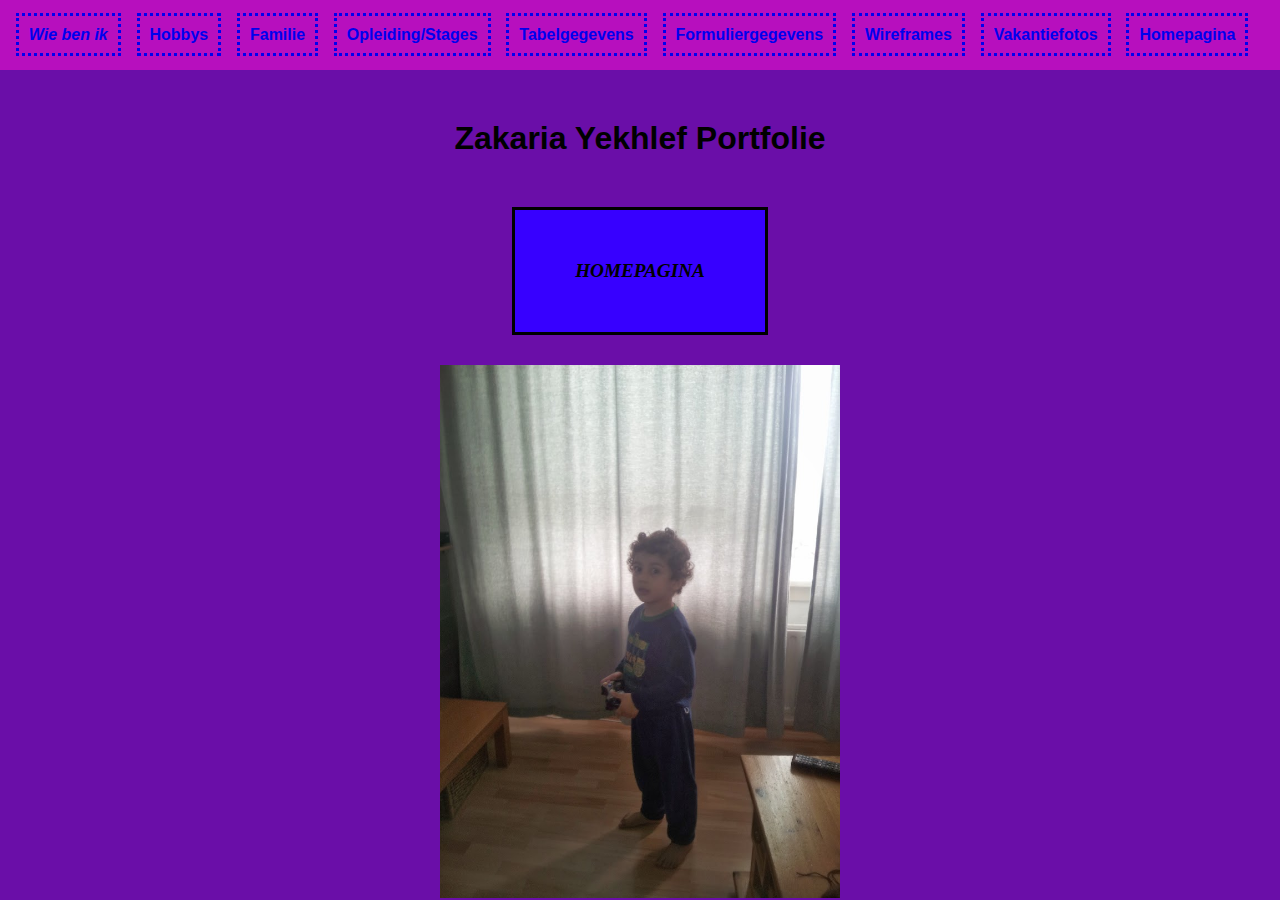
<file: periode 1 portfolio zakaria/introductie/index.html>
<!DOCTYPE html>
<html lang="en" xmlns="http://www.w3.org/1999/html">
<head>
    <meta charset="UTF-8">
    <title>Title</title>
    <link rel="stylesheet" href="main.css">
</head>
<body>
<div class="nav">
    <nav>

        <ul class="navbar-lijst">
            <li><a href="WieBenIk.html" class="active-link">Wie ben ik</a></li>
            <li><a href="Hobbys.html">Hobbys</a></li>
            <li><a href="Familie.html">Familie</a></li>          <!-- dit is de navigatiebalk -->
            <li><a href="stages.html">Opleiding/Stages</a></li>
            <li><a href="Contactgegevens.html">Tabelgegevens</a></li>
            <li> <a href="FormulierGegevens.html"> Formuliergegevens</a></li>
            <li> <a href="Wireframe.html"> Wireframes</a> </li>
            <li><a href="Vakantiefotos.html"> Vakantiefotos </a></li>
            <li> <a href="index.html"> Homepagina</a><li>

        </ul>
    </nav>
</div>



<div class="zakaria">
<H1> Zakaria Yekhlef Portfolie</H1>
</div>
<div class="homepage">
 <nav> <ul>



<p>HOMEPAGINA </p>

 </ul>

 </nav>
</div>





<div class="Mijn-foto">
    <img src="Mijnfoto.jpg.jpg" alt="Dit is zakaria Yekhlef ofterwel ik">
    <!-- dit is Een image van mezelf -->
</div>

</body>
</html>
</file>
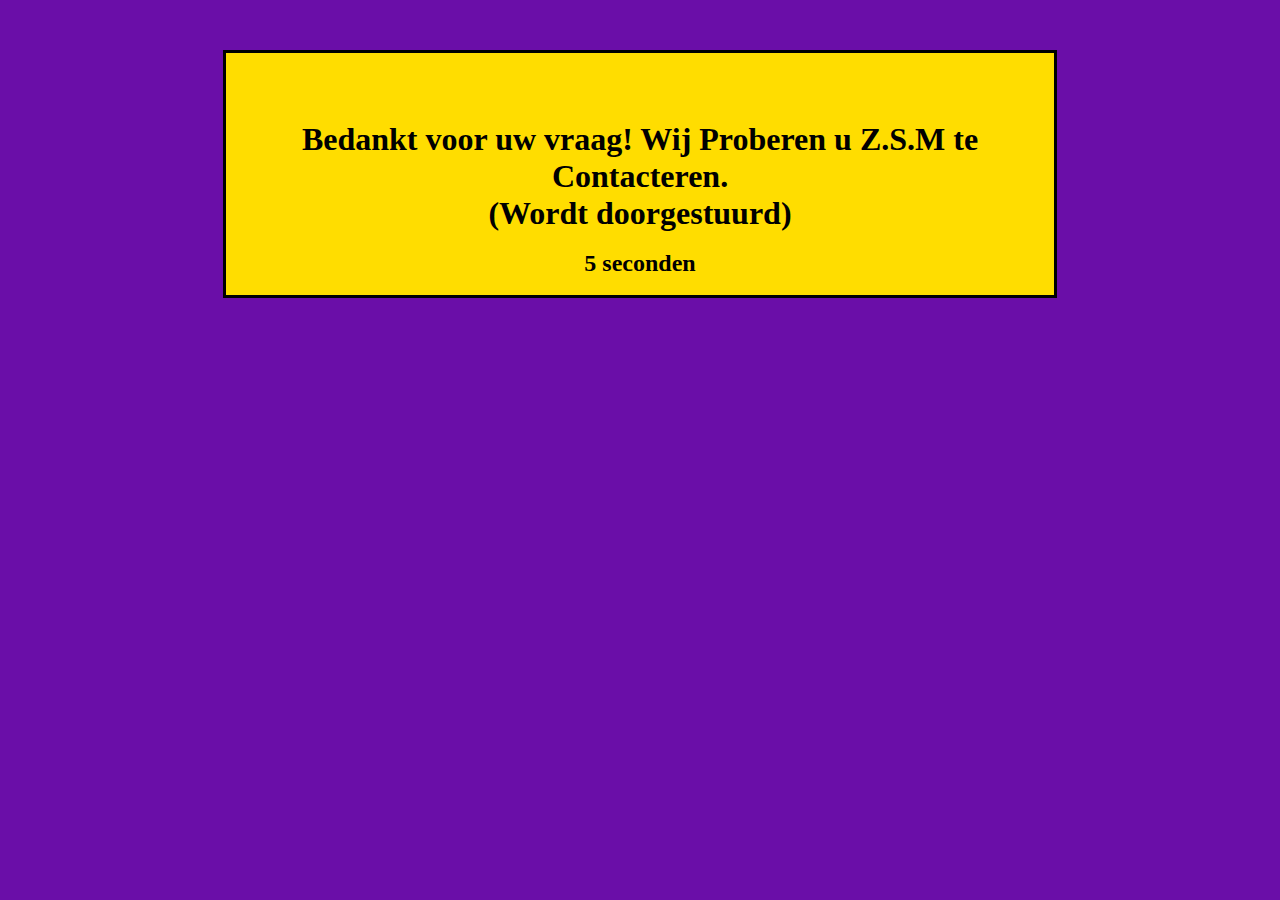
<file: periode 1 portfolio zakaria/introductie/BedanktVoorUwVraag.html>
<!DOCTYPE html>
<html lang="en">
<head>
    <meta charset="UTF-8">
    <title>Verstuurd</title>
  <link rel="stylesheet" href="main.css">
</head>
<body>
<div class="bedanktvooruwaanvraag">
 <h1>Bedankt voor uw vraag! Wij Proberen u  Z.S.M te Contacteren.
(Wordt doorgestuurd)  <!-- dit is een text-->
 </h1>
    <h2 id="timer">5 seconden</h2>
</div>
<script>

    let timer = 5;

   // redirect to INDEX.HTML  after 5 seconds
   window.setTimeout(function() {
       window.location.href = 'index.html';
   }, 5000);


    setInterval(reduce_one_second, 1000);


    function reduce_one_second(){
        timer--;
        document.getElementById("timer").innerHTML = timer + " seconden";
    }
</script>


</body>
</html>
</file>
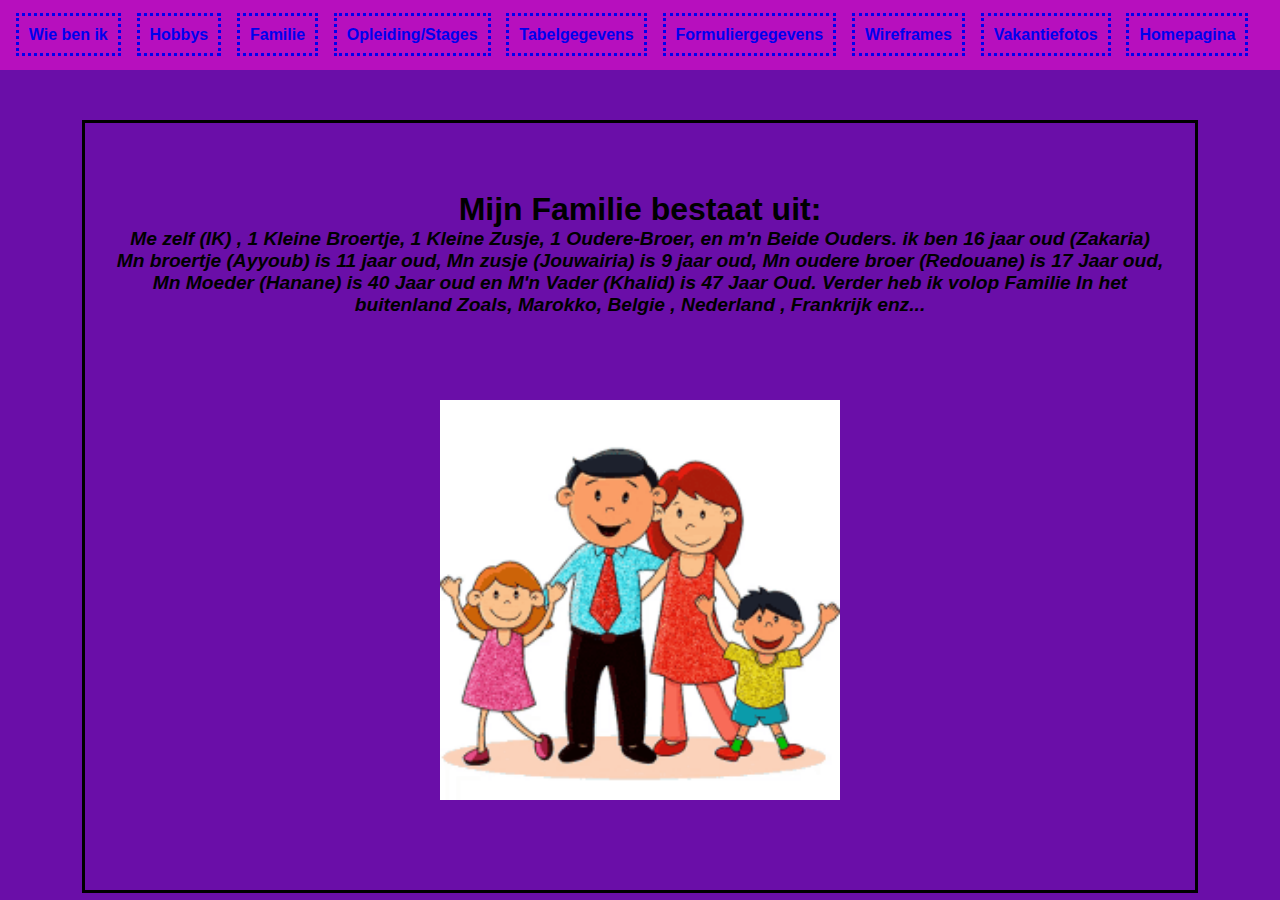
<file: periode 1 portfolio zakaria/introductie/Familie.html>
<!DOCTYPE html>
<html lang="en">
<head>
    <meta charset="UTF-8">
    <title>Familie</title>
    <link rel="stylesheet" href="main.css">
</head>
<body>
<div class="nav">
    <nav>

        <ul class="navbar-lijst">
            <li><a href="WieBenIk.html">Wie ben ik</a></li>
            <li><a href="Hobbys.html">Hobbys</a></li>
            <li><a href="Familie.html">Familie</a></li>              <!-- dit is de navigatiebalk -->
            <li><a href="stages.html">Opleiding/Stages</a></li>
            <li><a href="Contactgegevens.html">Tabelgegevens</a></li>
            <li> <a href="FormulierGegevens.html"> Formuliergegevens</a></li>
            <li> <a href="Wireframe.html"> Wireframes</a> </li>
            <li><a href="Vakantiefotos.html"> Vakantiefotos </a></li>
            <li> <a href="index.html"> Homepagina</a><li>

        </ul>
    </nav>
</div>
<div class="familie-s">
    <H1>  Mijn Familie bestaat uit: </H1> <p> Me zelf (IK) , 1  Kleine Broertje, 1  Kleine Zusje, 1 Oudere-Broer, en m'n Beide Ouders. ik ben 16 jaar oud (Zakaria)
    Mn broertje (Ayyoub) is 11 jaar oud, Mn zusje (Jouwairia) is 9 jaar oud, Mn oudere broer (Redouane) is 17 Jaar oud, Mn Moeder (Hanane) is 40 Jaar oud en M'n Vader (Khalid) is 47 Jaar Oud. Verder heb ik volop Familie In het buitenland Zoals, Marokko, Belgie , Nederland , Frankrijk enz...</p>
    <!-- dit is mijn text -->
    <div class="familiefoto">
        <img src="familygif.gif" alt="dit is een foto van een familie">
        <!--dit is een foto van een familie-->


    </div>
</div>


</body>
</html>
</file>
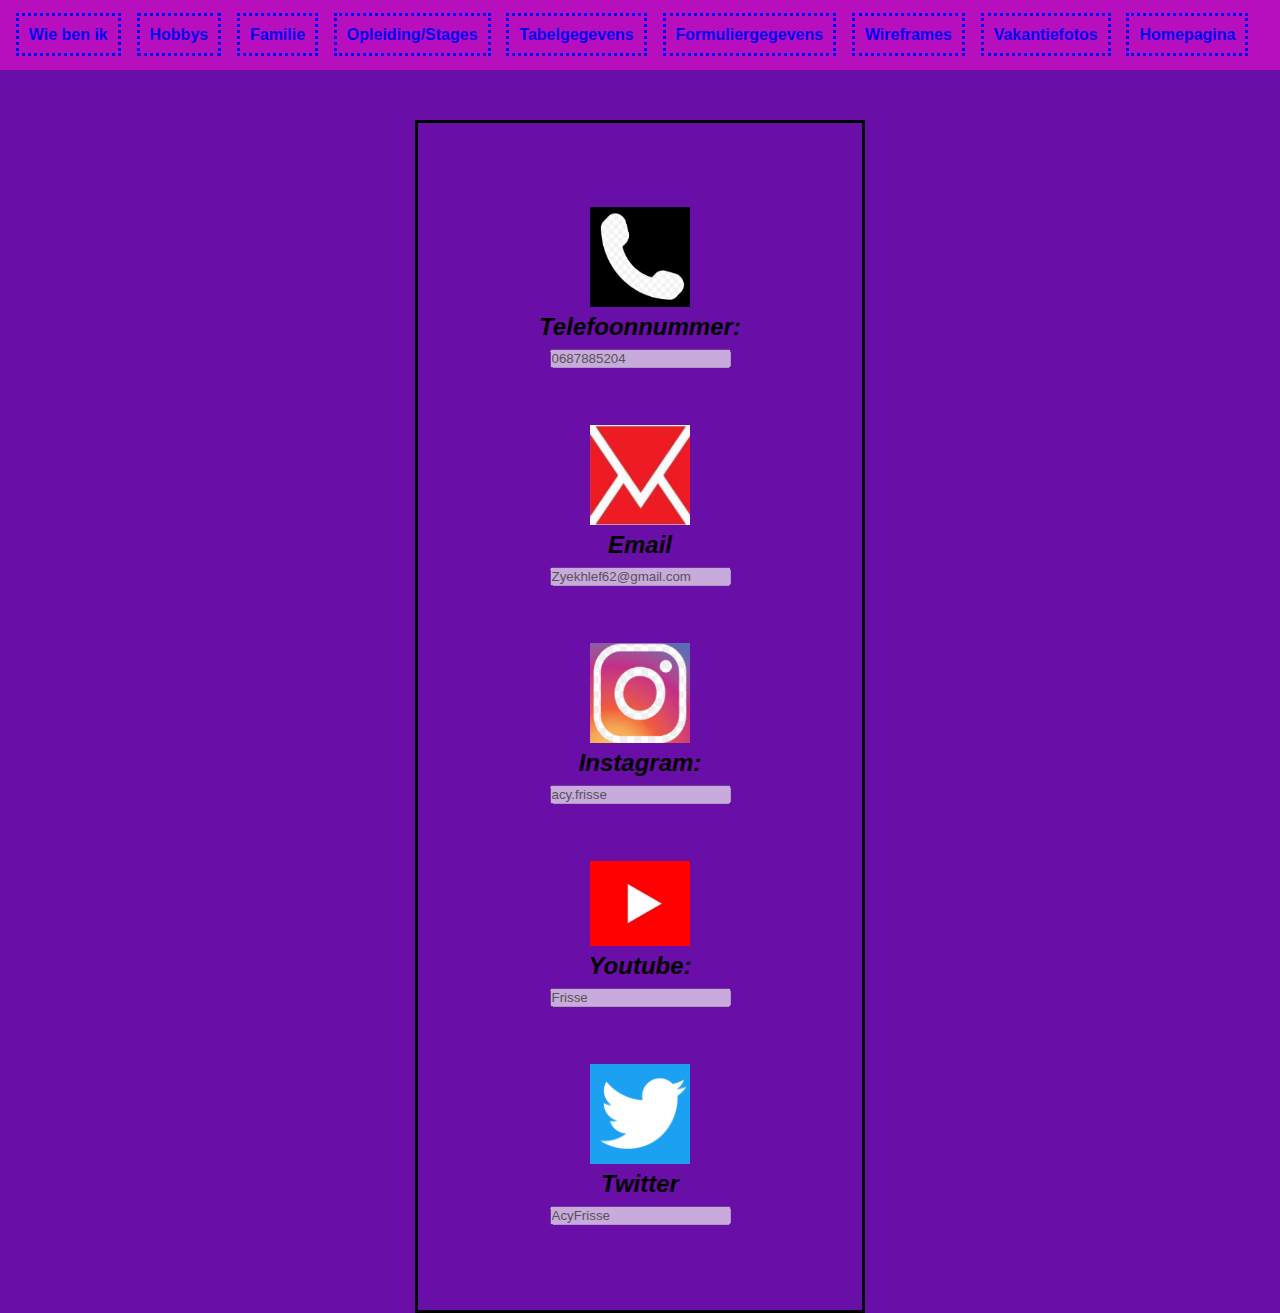
<file: periode 1 portfolio zakaria/introductie/FormulierGegevens.html>
<!DOCTYPE html>
<html lang="en">
<head>
    <meta charset="UTF-8">
    <title>Formuliergegevens</title>
    <link rel="stylesheet" href="main.css">
</head>
<body>

</body>
<div class="nav">
    <nav>

        <ul class="navbar-lijst">
            <li><a href="WieBenIk.html">Wie ben ik</a></li>
            <li><a href="Hobbys.html">Hobbys</a></li>
            <li><a href="Familie.html">Familie</a></li>          <!-- dit is de navigatiebalk -->
            <li><a href="stages.html">Opleiding/Stages</a></li>
            <li><a href="Contactgegevens.html">Tabelgegevens</a></li>
            <li> <a href="FormulierGegevens.html"> Formuliergegevens</a></li>
            <li> <a href="Wireframe.html"> Wireframes</a> </li>
            <li><a href="Vakantiefotos.html"> Vakantiefotos </a></li>
            <li> <a href="index.html"> Homepagina</a><li>

        </ul>
    </nav>
</div>
<div class="feedback-card">

    <form action="BedanktVoorUwVraag.html" method="get">
        <img src="Schermopname (20).png" width="100" height="100" alt="foto"/>
        <label for="Telefoonnummer">Telefoonnummer:</label>
        <input  disabled  value="0687885204" type="text" id="Telefoonnummer" name="fname"><br><br>
        <img src="Schermopname (21).png"  width="100" height="100" alt="foto"/>
        <label for="Email">Email</label>
        <input  disabled value="Zyekhlef62@gmail.com" type="text" id="Email" name="Email"><br><br>               <!-- dit is de formulier-->
        <img src="Schermopname (16).png"  width="100"  height="100" alt="foto"/>
        <label for="Instagram">Instagram:</label>
        <input  disabled  value="acy.frisse" type="text" id="Instagram" name="fname"><br><br>
       <div class="socialss"> <img src="Schermopname (14).png" height="85" width="100" alt="foto"/> </div> <label for="Youtube">Youtube:</label>
        <input  disabled  value="Frisse" type="text" id="Youtube" name="fname"><br><br>
        <img src="Schermopname (19).png"  width="100" height="100" alt="foto"/>
        <label for="Twitter">Twitter</label>
        <input  disabled  value="AcyFrisse" type="text" id="Twitter" name="fname"><br><br>
    </form>
</div>
</html>
</file>
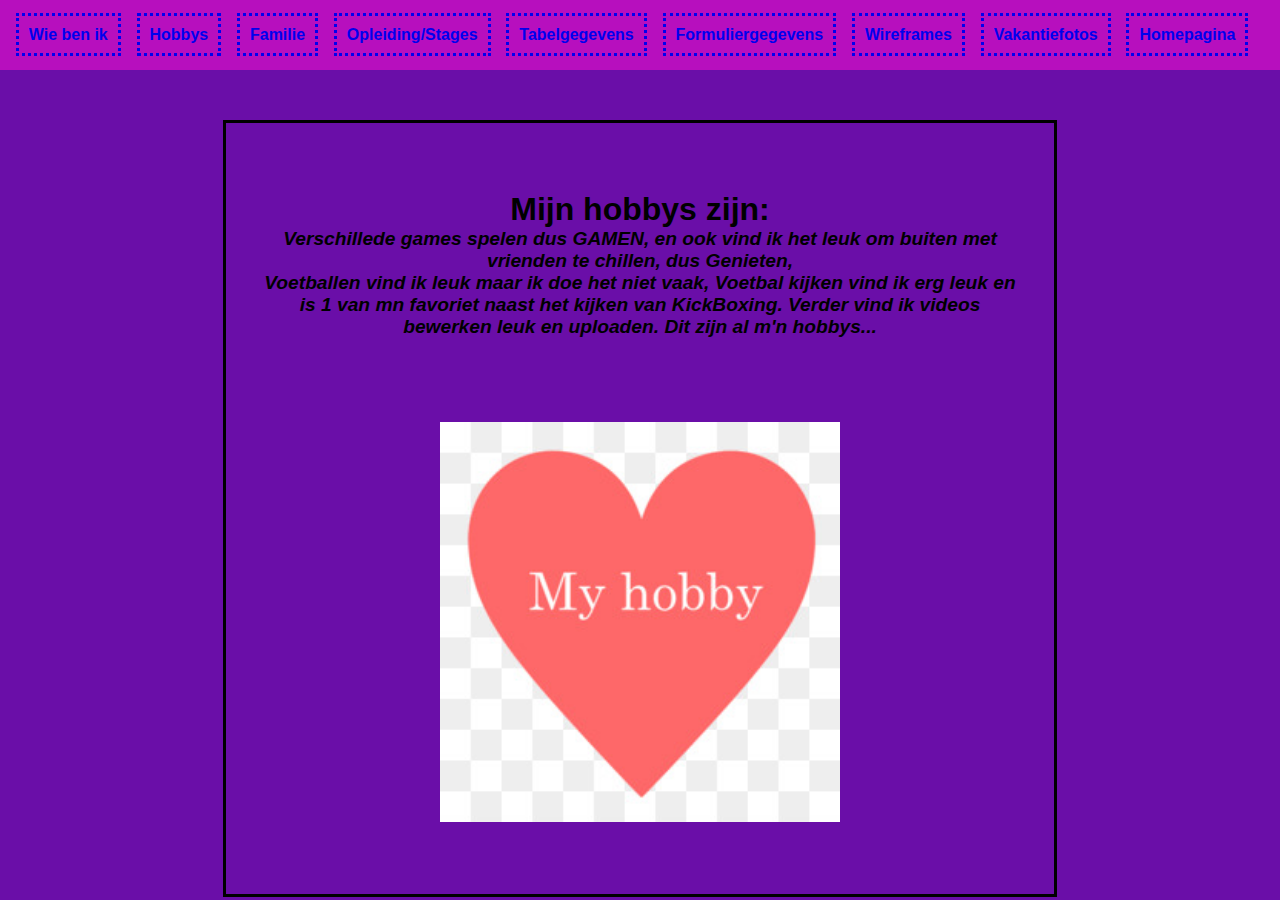
<file: periode 1 portfolio zakaria/introductie/Hobbys.html>
<!DOCTYPE html>
<html lang="en">
<head>
    <meta charset="UTF-8">
    <title>Hobbys</title>
    <link rel="stylesheet" href="main.css">
</head>
<body>
<div class="nav">
    <nav>

        <ul class="navbar-lijst">
            <li><a href="WieBenIk.html">Wie ben ik</a></li>
            <li><a href="Hobbys.html">Hobbys</a></li>
            <li><a href="Familie.html">Familie</a></li>          <!-- dit is de navigatiebalk -->
            <li><a href="stages.html">Opleiding/Stages</a></li>
            <li><a href="Contactgegevens.html">Tabelgegevens</a></li>
            <li> <a href="FormulierGegevens.html"> Formuliergegevens</a></li>
            <li> <a href="Wireframe.html"> Wireframes</a> </li>
            <li><a href="Vakantiefotos.html"> Vakantiefotos </a></li>
            <li> <a href="index.html"> Homepagina</a><li>
        </ul>
    </nav>
</div>
<div class="hobbys">
    <h1>  Mijn hobbys zijn: </h1> <p>Verschillede games spelen dus GAMEN, en ook vind ik het leuk om buiten met vrienden te chillen, dus Genieten,
        Voetballen vind ik leuk maar ik doe het niet vaak, Voetbal kijken vind ik erg leuk en is 1 van mn favoriet naast het kijken van KickBoxing. Verder vind ik videos bewerken leuk en uploaden. Dit zijn al m'n hobbys... </p>
    <!-- dit is mijn text -->
    <div class="mijn-fotoss">
        <img src="mijnhobbys.jpg" alt="dit is een foto waar op staat MyHobbys ">
        <!-- dit is Een image van mezelf -->

    </div>
</div>


</body>
</html>
</file>
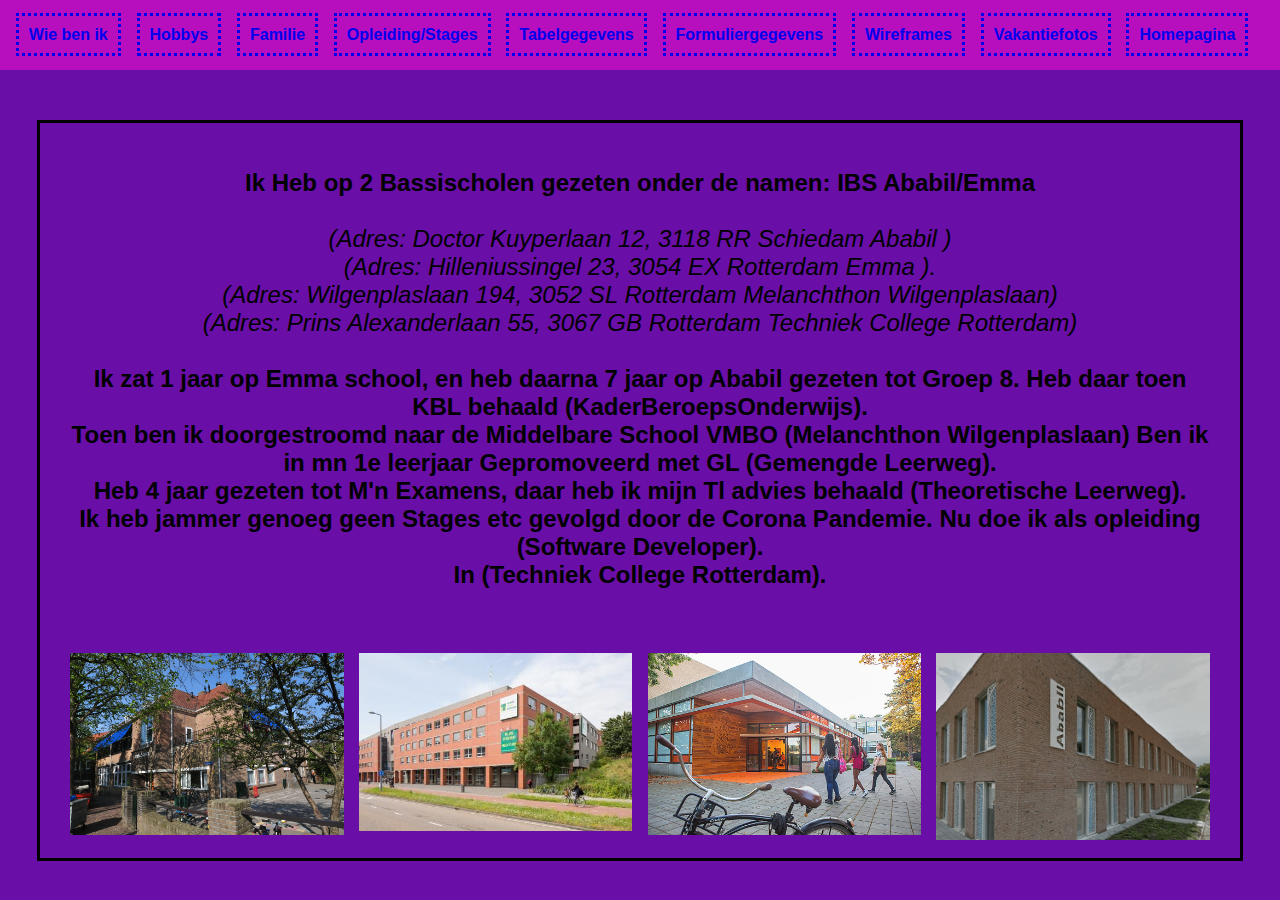
<file: periode 1 portfolio zakaria/introductie/stages.html>
<!DOCTYPE html>
<html lang="en">
<head>
    <meta charset="UTF-8">
    <title>Opleiding/Stages</title>
    <link rel="stylesheet" href="main.css">
</head>
<body>
<div class="nav">
    <nav>

        <ul class="navbar-lijst">
            <li><a href="WieBenIk.html">Wie ben ik</a></li>
            <li><a href="Hobbys.html">Hobbys</a></li>
            <li><a href="Familie.html">Familie</a></li>   <!-- dit is een navigatebalk -->
            <li><a href="stages.html">Opleiding/Stages</a></li>
            <li><a href="Contactgegevens.html">Tabelgegevens</a></li>
            <li> <a href="FormulierGegevens.html"> Formuliergegevens</a></li>
            <li> <a href="Wireframe.html"> Wireframes</a> </li>
            <li><a href="Vakantiefotos.html"> Vakantiefotos </a></li>
            <li> <a href="index.html"> Homepagina</a><li>

        </ul>
    </nav>
</div>
<div class="stagess">
    <h2>
        Ik Heb op 2 Bassischolen gezeten onder de namen: IBS Ababil/Emma
        <div class="adress">
        (Adres: Doctor Kuyperlaan 12, 3118 RR Schiedam Ababil )
        (Adres: Hilleniussingel 23, 3054 EX Rotterdam Emma ).
            (Adres: Wilgenplaslaan 194, 3052 SL Rotterdam Melanchthon Wilgenplaslaan)
            (Adres: Prins Alexanderlaan 55, 3067 GB Rotterdam Techniek College Rotterdam)
        </div>
        Ik zat  1 jaar op Emma school, en heb daarna 7 jaar op Ababil gezeten tot Groep 8. Heb daar toen KBL behaald (KaderBeroepsOnderwijs).
        Toen ben ik doorgestroomd naar de Middelbare School VMBO (Melanchthon Wilgenplaslaan) Ben ik in mn 1e leerjaar Gepromoveerd met GL (Gemengde Leerweg).
        Heb 4 jaar gezeten tot M'n Examens, daar heb ik mijn Tl advies behaald (Theoretische Leerweg).
        Ik heb jammer genoeg geen Stages etc gevolgd door de Corona Pandemie. Nu doe ik als opleiding (Software Developer).
        In (Techniek College Rotterdam).    <!-- dit is mijn text -->

    </h2>

    <div class="scholen-fotos">
        <img src="emmaschool-1.jpg" alt="school">
        <img src="RJF_TCR_2019%20locatie%20PAL%20002_0.jpg" alt="school">
        <img src="wilgenplaslaan-schoolgebouw.jpg" alt="school">
        <img src="Abil-2.png" alt="school">
<!-- dit zijn de fotos van mijn scholen-->

    </div>
</div>
</body>
</html>
</file>
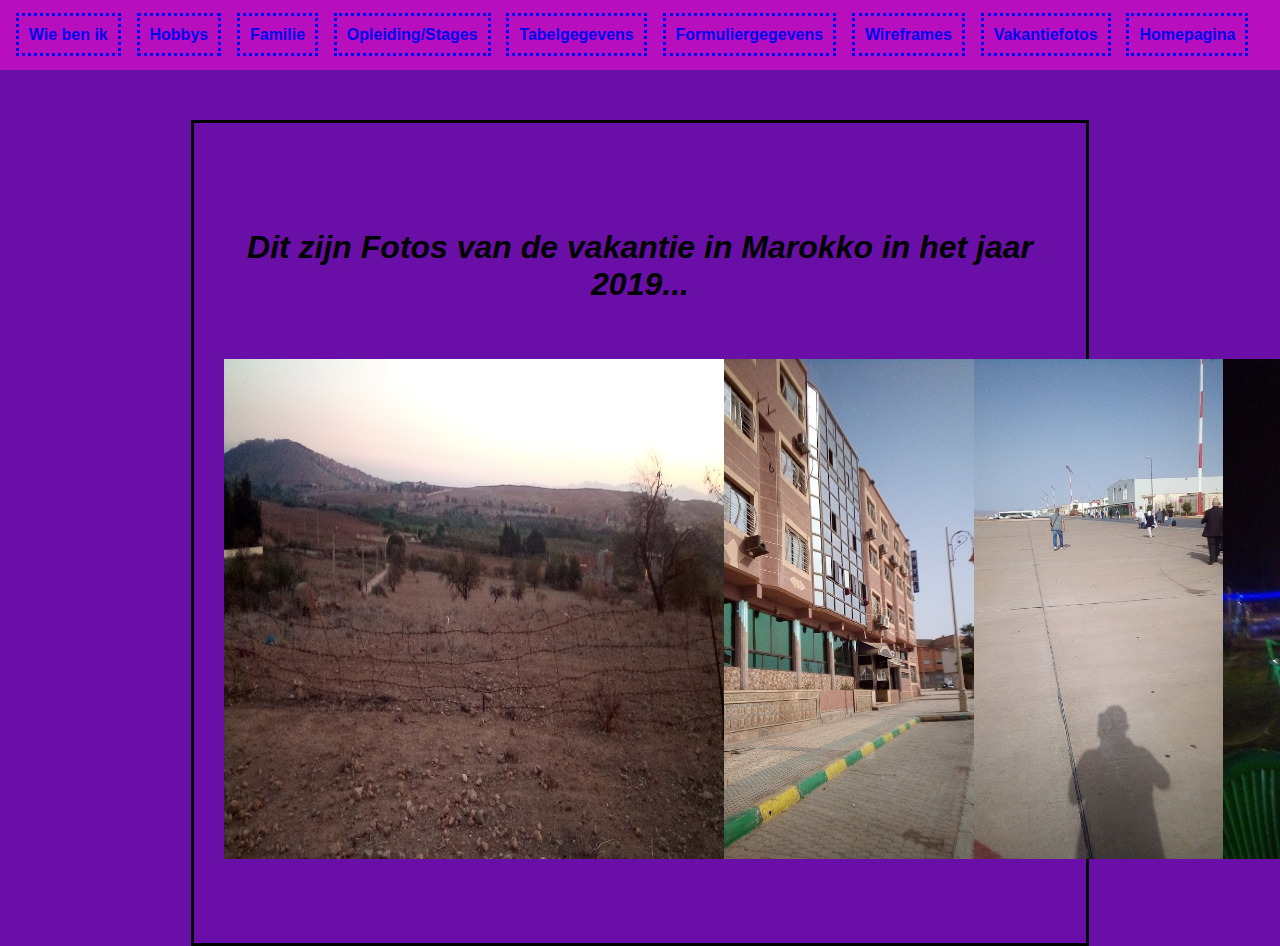
<file: periode 1 portfolio zakaria/introductie/Vakantiefotos.html>
<!DOCTYPE html>
<html lang="en">
<head>
    <meta charset="UTF-8">
    <title>VakantieFotos</title>
    <link rel="stylesheet" href="main.css">
</head>
<body>
<div class="nav">
    <nav>

        <ul class="navbar-lijst">
            <li><a href="WieBenIk.html">Wie ben ik</a></li>
            <li><a href="Hobbys.html">Hobbys</a></li>
            <li><a href="Familie.html">Familie</a></li>   <!-- dit is een navigatebalk -->
            <li><a href="stages.html">Opleiding/Stages</a></li>
            <li><a href="Contactgegevens.html">Tabelgegevens</a></li>
            <li> <a href="FormulierGegevens.html"> Formuliergegevens</a></li>
            <li> <a href="Wireframe.html"> Wireframes</a> </li>
            <li><a href="Vakantiefotos.html"> Vakantiefotos </a></li>
            <li> <a href="index.html"> Homepagina</a><li>

        </ul>
    </nav>
</div>
<div class="TEKST-VOOR-VAKANTIEFOTOS">

    <h1> Dit zijn Fotos van de vakantie in  Marokko in het jaar 2019...</h1>

    <div class="vakantiefotos">
        <img src="vakanties.jpg" width="500" height="500" alt="vakantiefotosss">
        <img src="vakanties1.jpg"  width="700" height="500" alt="vakantiefotoss">
        <img src="vakanties2.jpg"  width="700" height="500" alt="vakantiefotoss">   <!-- dit zijn fotos van mijn vakanties-->
        <img src="vakanties3.jpg"  width="700" height="500" alt="vakantiefotoss">
    </div>


</div>

</body>
</html>
</file>
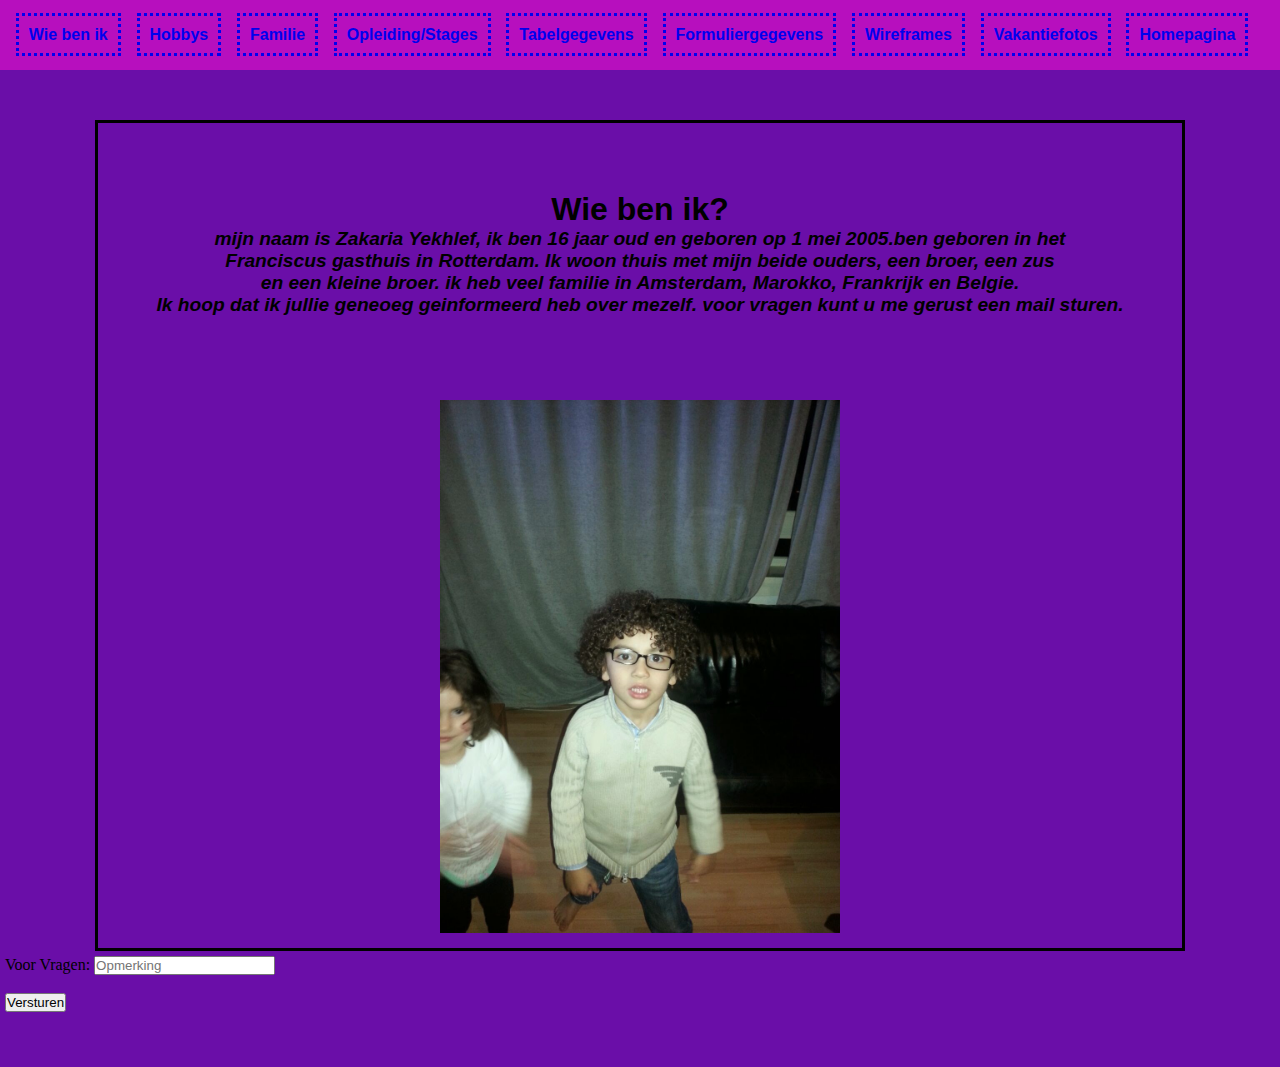
<file: periode 1 portfolio zakaria/introductie/WieBenIk.html>
<!DOCTYPE html>
<html lang="en" xmlns="http://www.w3.org/1999/html">
<head>
    <meta charset="UTF-8">
    <title>Wie Ben Ik</title>
    <link rel="stylesheet" href="main.css">
</head>
<body>
<div class="nav">
    <nav>

        <ul class="navbar-lijst">
            <li><a href="WieBenIk.html">Wie ben ik</a></li>
            <li><a href="Hobbys.html">Hobbys</a></li>
            <li><a href="Familie.html">Familie</a></li>         <!-- dit is de navigatiebalk -->
            <li><a href="stages.html">Opleiding/Stages</a></li>
            <li><a href="Contactgegevens.html">Tabelgegevens</a></li>
            <li> <a href="FormulierGegevens.html"> Formuliergegevens</a></li>
            <li> <a href="Wireframe.html"> Wireframes</a> </li>
            <li><a href="Vakantiefotos.html"> Vakantiefotos </a></li>
            <li> <a href="index.html"> Homepagina</a><li>

        </ul>
    </nav>
</div>
<div class="wie-ben-ik">
    <h1> Wie ben ik? </h1> <p>mijn naam is Zakaria Yekhlef, ik ben 16 jaar oud en geboren op 1 mei 2005.ben geboren in het
    Franciscus gasthuis  in Rotterdam. Ik woon thuis met mijn beide ouders, een broer, een zus
    en een kleine broer. ik heb veel familie in Amsterdam, Marokko, Frankrijk en Belgie.
    Ik hoop dat ik jullie geneoeg geinformeerd heb over mezelf. voor vragen kunt u me gerust een mail sturen.</p>
    <!-- dit is mijn text -->
    <div class="mijnnnfoto">
        <img src="mijnnfoto.jpg" alt=" dit is nog een foto van me zelf">
        <!-- dit is Een image van mezelf --> </div>

</div>

 <div class="Textbox">
<form action="BedanktVoorUwVraag.html">
    <label for="Email">Voor Vragen:</label>
    <input type="text" id="Email" name="Opmerking" placeholder="Opmerking"> <br> <br>
    <input type="submit" value="Versturen">
<!-- dit is een Submit/Textbox -->


</form>
 </div>
</body>
</html>
</file>
<file: periode 1 portfolio zakaria/introductie/main.css>
body {
    background-color: #6a0ea8;
}

* {
    padding: 0;
    margin: 0;
}

.nav {
    background-color: #b70fbe;

}

.navbar-lijst {
    font-family: Arial, Helvetica, sans-serif;
    list-style: none;
    display: flex;
    justify-content: space-evenly;
    line-height: 70px;
    height: 70px;
}

.navbar-lijst li a {
    text-decoration: none;
    font-weight: bold;
    border-style: dotted;
    padding: 10px;
}

input[type=submit] {
    color: #030303;
}

.navbar-lijst li a:hover {
    color: red;

}

h1 {
    text-align: center;
    margin: 50px auto auto;
    font-size: xx-large;
}

p {
    font-weight: bolder;
    text-align: center;
    font-style: oblique;
    font-size: larger;
}


h2 {
    text-align: center;

}

.homepage {
    text-align: center;
    border-style: solid;
    width: 150px;
    padding: 50px;
    margin: 50px auto auto;
    background-color: #3700ff;
}

.zakaria {
    margin-top: 20px;
    font-family: Arial, Helvetica, sans-serif;


}

.Mijn-foto {
    margin: 0;
}

.Mijn-foto img {
    display: block;
    width: 400px;
    margin: 30px auto auto;

}

.wie-ben-ik {

    font-family: Arial, Helvetica, sans-serif;
    border-style: solid;
    white-space: pre-line;
    width: 80%;
    height: 825px;
    margin: 50px auto auto;
    padding-left: 30px;
    padding-right: 30px;

}

.mijnnnfoto img {
    display: block;
    width: 400px;
    margin: 30px auto auto;

}

.Textbox {
    margin-bottom: 50px;
    padding: 15px;
}

.Textbox {
    padding: 5px;
}


.hobbys {
    font-family: Arial, Helvetica, sans-serif;
    border-style: solid;
    white-space: pre-line;
    width: 60%;
    margin: 50px auto auto;
    padding-left: 30px;
    padding-right: 30px;
}

.mijn-fotoss img {
    display: block;
    width: 400px;
    margin: 30px auto auto;

}

.bedanktvooruwaanvraag {
    font-style: inherit;
    border-style: solid;
    white-space: pre-line;
    width: 60%;
    margin: 50px auto auto;
    padding-left: 30px;
    padding-right: 30px;
    background-color: #ffdd00;

}

.familie-s {
    font-family: Arial, Helvetica, sans-serif;
    border-style: solid;
    white-space: pre-line;
    width: 82%;
    margin: 50px auto auto;
    padding-left: 30px;
    padding-right: 30px;

}


.familiefoto img {
    display: block;
    width: 400px;
    margin: 30px auto auto;
}


.adress {
    font-style: italic;
    font-weight: lighter;
}


.stagess {
    font-family: Arial, Helvetica, sans-serif;
    border-style: solid;
    white-space: pre-line;
    width: 89%;
    margin: 50px auto auto;
    padding-left: 30px;
    padding-right: 30px;

}
.scholen-fotos{
    display: flex;
    justify-content: space-between;
    width: 100%;
    height: 40%;
}

.scholen-fotos img{
    width: 24%;
    height: 100%;
}

table, th, td {
    border: 3px solid black;
    border-collapse: unset;

}
.tabells {
   margin: 10% auto;


}
.tabells table{
    margin: 10% auto;
width: 500px;
    height: 500px;
}

th, td {
    font-size: large;
}

th, td {
    font-weight: bolder;
    text-align: center;
    font-style: oblique;
    font-size: xxx-large;
}

th {
    background-color: cornsilk;
}


.active-link  {
    font-style: italic;

}


.feedback-card {
    font-weight: bolder;
    text-align: center;
    font-style: oblique;
    font-size: x-large;
    font-family: Arial, Helvetica, sans-serif;
    border-style: solid;
    white-space: pre-line;
    width: 30%;
    margin: 50px auto auto;
    padding-left: 30px;
    padding-right: 30px;
}



.Wireframes-foto {
    border-style: solid;
    display: flex;
    justify-content: space-between;
    width: 75%;
    height: 50%;
    margin: 20px auto auto;

}

.vakantiefotos {
    display: flex;
    justify-content: space-between;
    width: 30%;
    height: 40%;

}.TEKST-VOOR-VAKANTIEFOTOS {
     font-weight: bolder;
     text-align: center;
     font-style: oblique;
     font-size: x-large;
     font-family: Arial, Helvetica, sans-serif;
     border-style: solid;
     white-space: pre-line;
     width: 65%;
     margin: 50px auto auto;
     padding-left: 30px;
     padding-right: 30px;

 }
</file>
